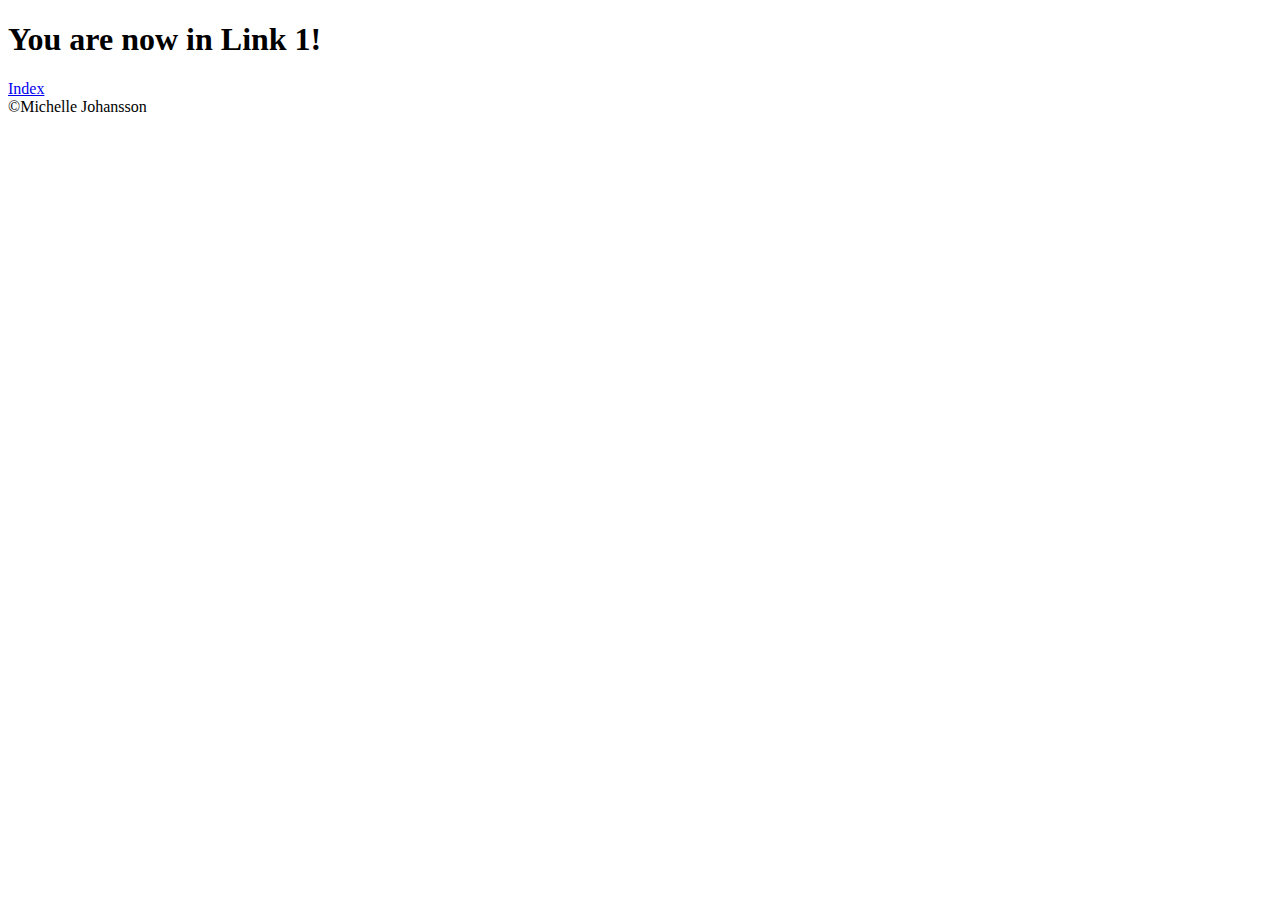
<file: Link1.html>
<!DOCTYPE html>
<html lang = "en">
	<head>
		<meta charset="utf-8"/>
		<title>Link 1</title>
	</head>
	<body>

		<header>
			<h1>You are now in Link 1!</h1>
			<a href="/index.html">Index</a>
		</header>
		
		<div>
			<footer>
				<span>&#169;</span>Michelle Johansson
			</footer>
		</div>
		
	</body>
	
</html>
</file>
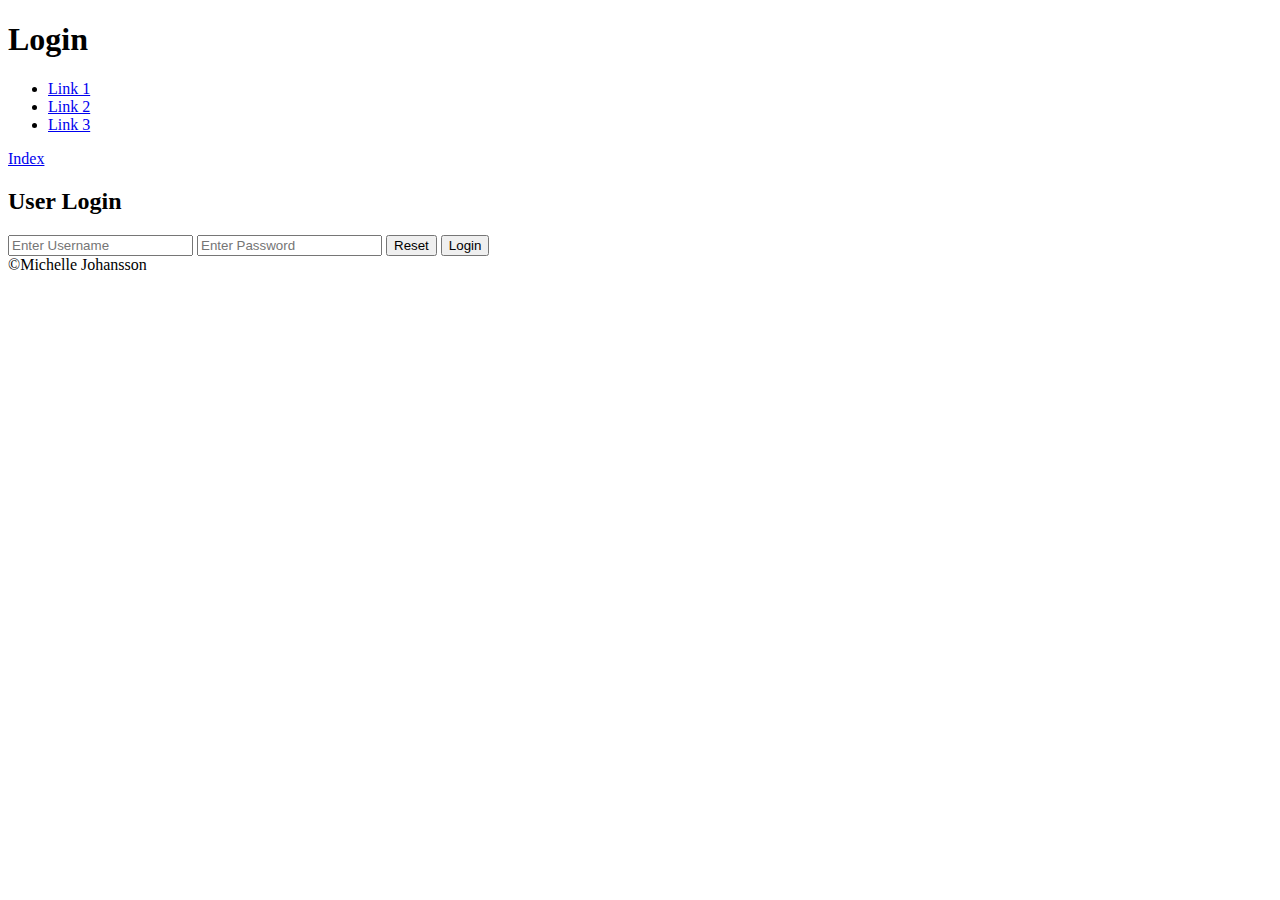
<file: Login.html>
<!DOCTYPE html>
<html lang = "en">
	<head>
		<meta charset="utf-8"/>
		<title>Login</title>
	</head>
	<body>
		<header>
			<h1>Login</h1>
			<nav>
				<ul>
					<li>
						<a href="/Link1.html">Link 1</a>
					</li>
					<li>
						<a href="/Link1.html">Link 2</a>
					</li>
					<li>
						<a href="/Link1.html">Link 3</a>
					</li>
				</ul>
			</nav>
			<a href="/index.html">Index</a>
			
		</header>

		<div>
			<h2>User Login</h2>
		</div>
		<form>
			<input type="text" placeholder="Enter Username" name="uname" required>
			<input type="password" placeholder="Enter Password" name="psw" required>
			<button>Reset</button>
			<button>Login</button>

		</form>

		<div>
			<footer>
				<span>&#169;</span>Michelle Johansson
			</footer>
		</div>
		
		
	</body>
	
</html>
</file>
